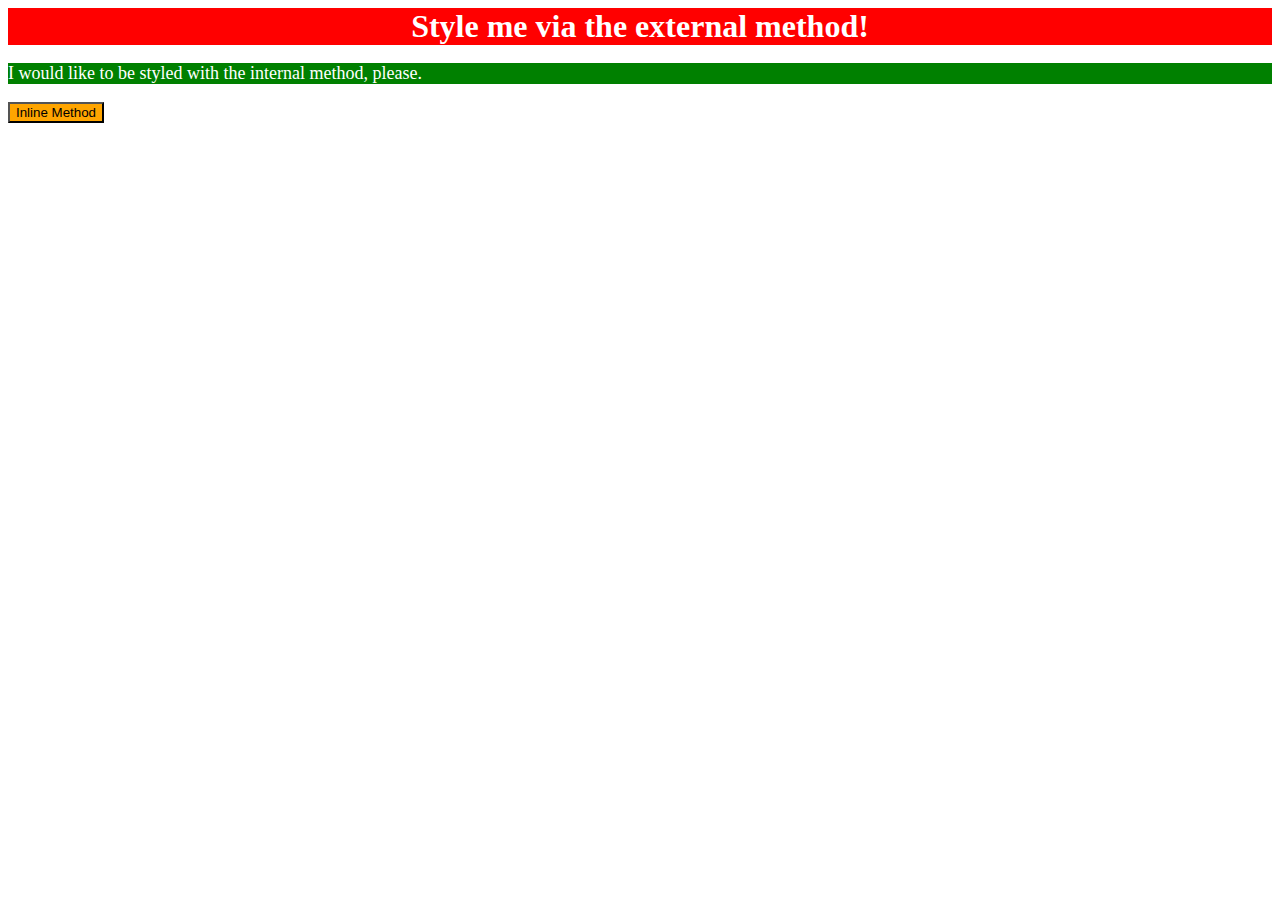
<file: foundations/01-css-methods/index.html>
<!DOCTYPE html>
<html lang="en">
  <head>
    <meta charset="UTF-8">
    <meta http-equiv="X-UA-Compatible" content="IE=edge">
    <meta name="viewport" content="width=device-width, initial-scale=1.0">
    <style>
      div{
        background-color: red;
        color: white;
        font-size: 32px;
        text-align: center;
        font-weight: bold;
      }

      p{
        background-color: green;
        color: white;
        font-size: 18px;
      }

      button{
        font-size: 18 px;
        background-color: orange;
      }
    </style>
    <title>Methods for Adding CSS</title>
  </head>
  <body>
    <div>Style me via the external method!</div>
    <p>I would like to be styled with the internal method, please.</p>
    <button>Inline Method</button>
  </body>
</html>
</file>
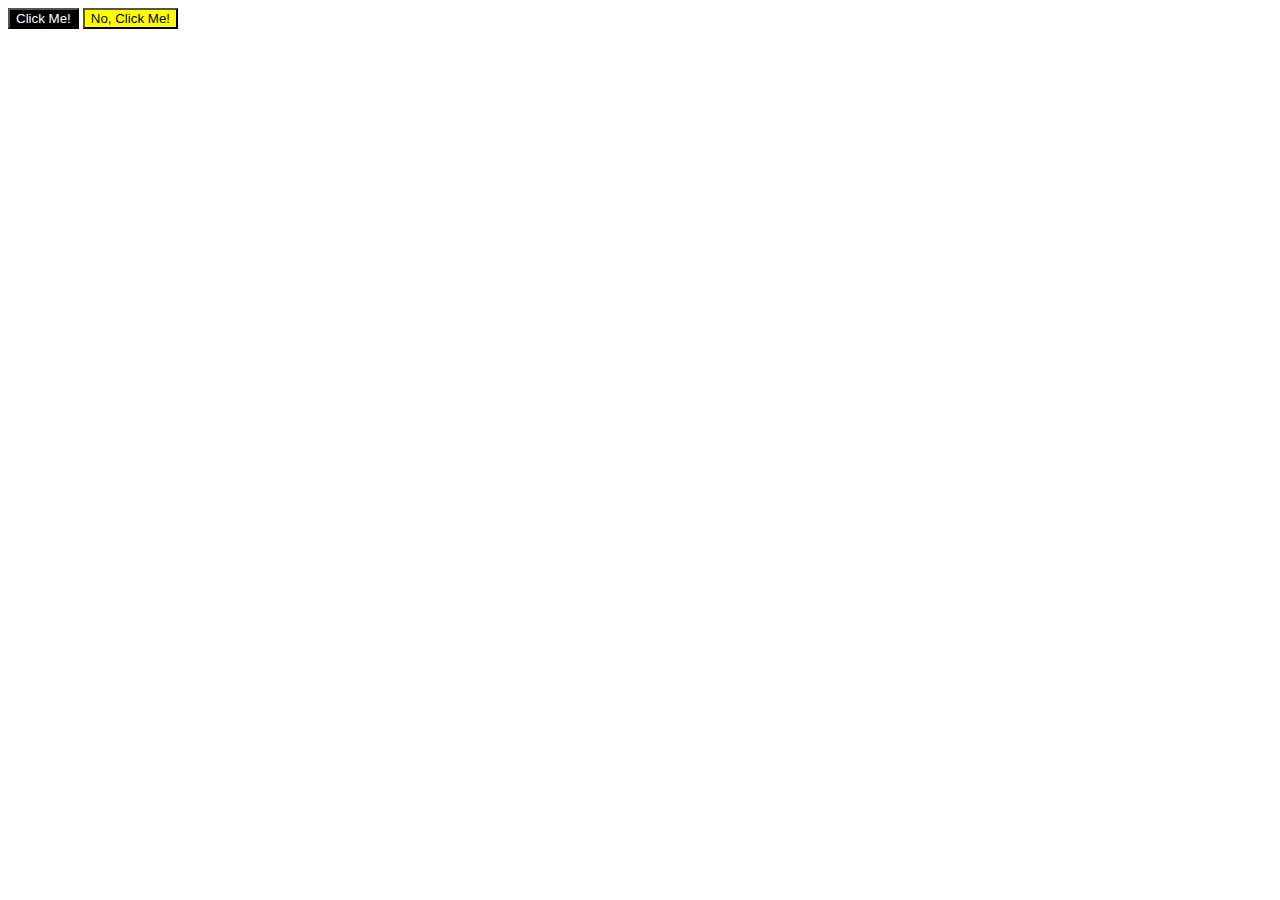
<file: foundations/03-grouping-selectors/index.html>
<!DOCTYPE html>
<html lang="en">
  <head>
    <meta charset="UTF-8">
    <meta http-equiv="X-UA-Compatible" content="IE=edge">
    <meta name="viewport" content="width=device-width, initial-scale=1.0">
    <title>Grouping Selectors</title>
    <link rel="stylesheet" href="style.css">
  </head>
  <body>
    <button class="first">Click Me!</button>
    <button class="second">No, Click Me!</button>
  </body>
</html>
</file>
<file: foundations/03-grouping-selectors/style.css>
.firstbutton, .secondbutton{
    font-size: 28px;
    font-family: Arial, Helvetica, sans-serif;
  }

  .first{
    background-color: black;
    color: white;
  }

  .second{
    background-color: yellow;
  }
</file>
